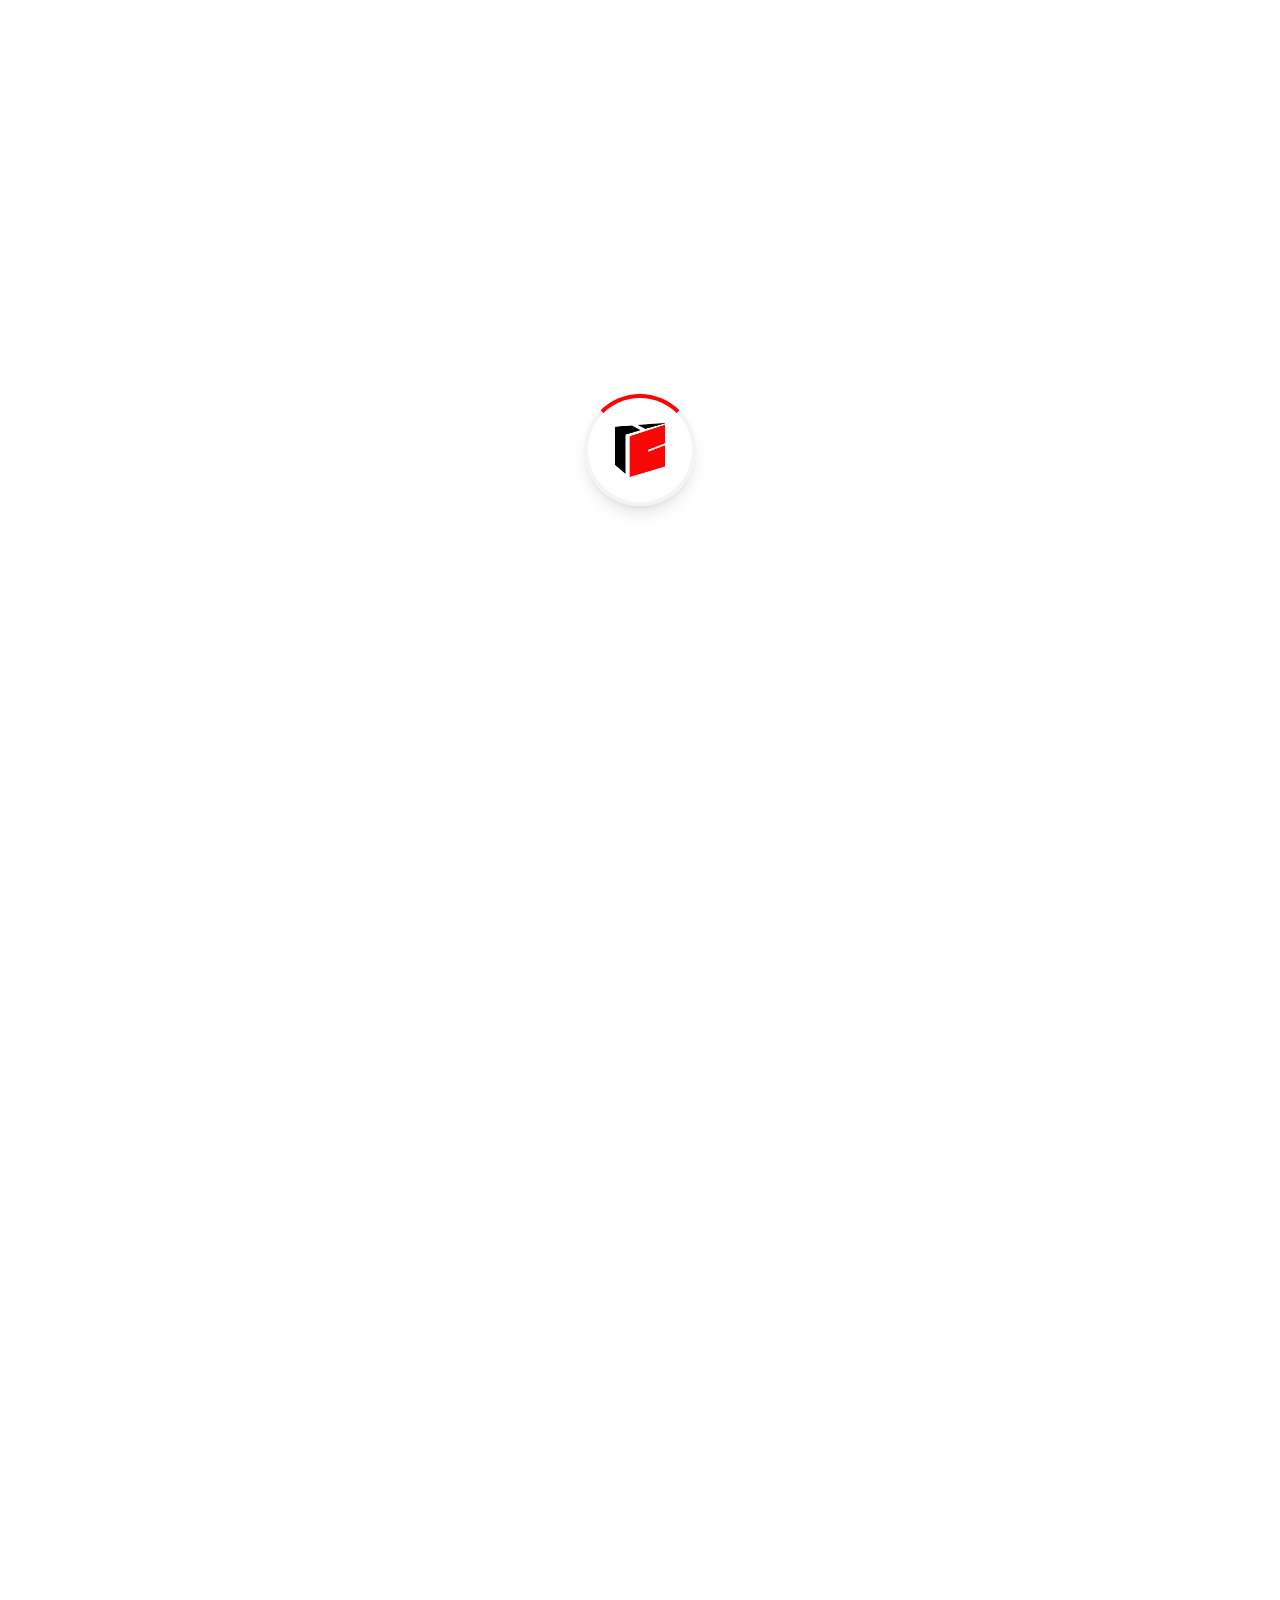
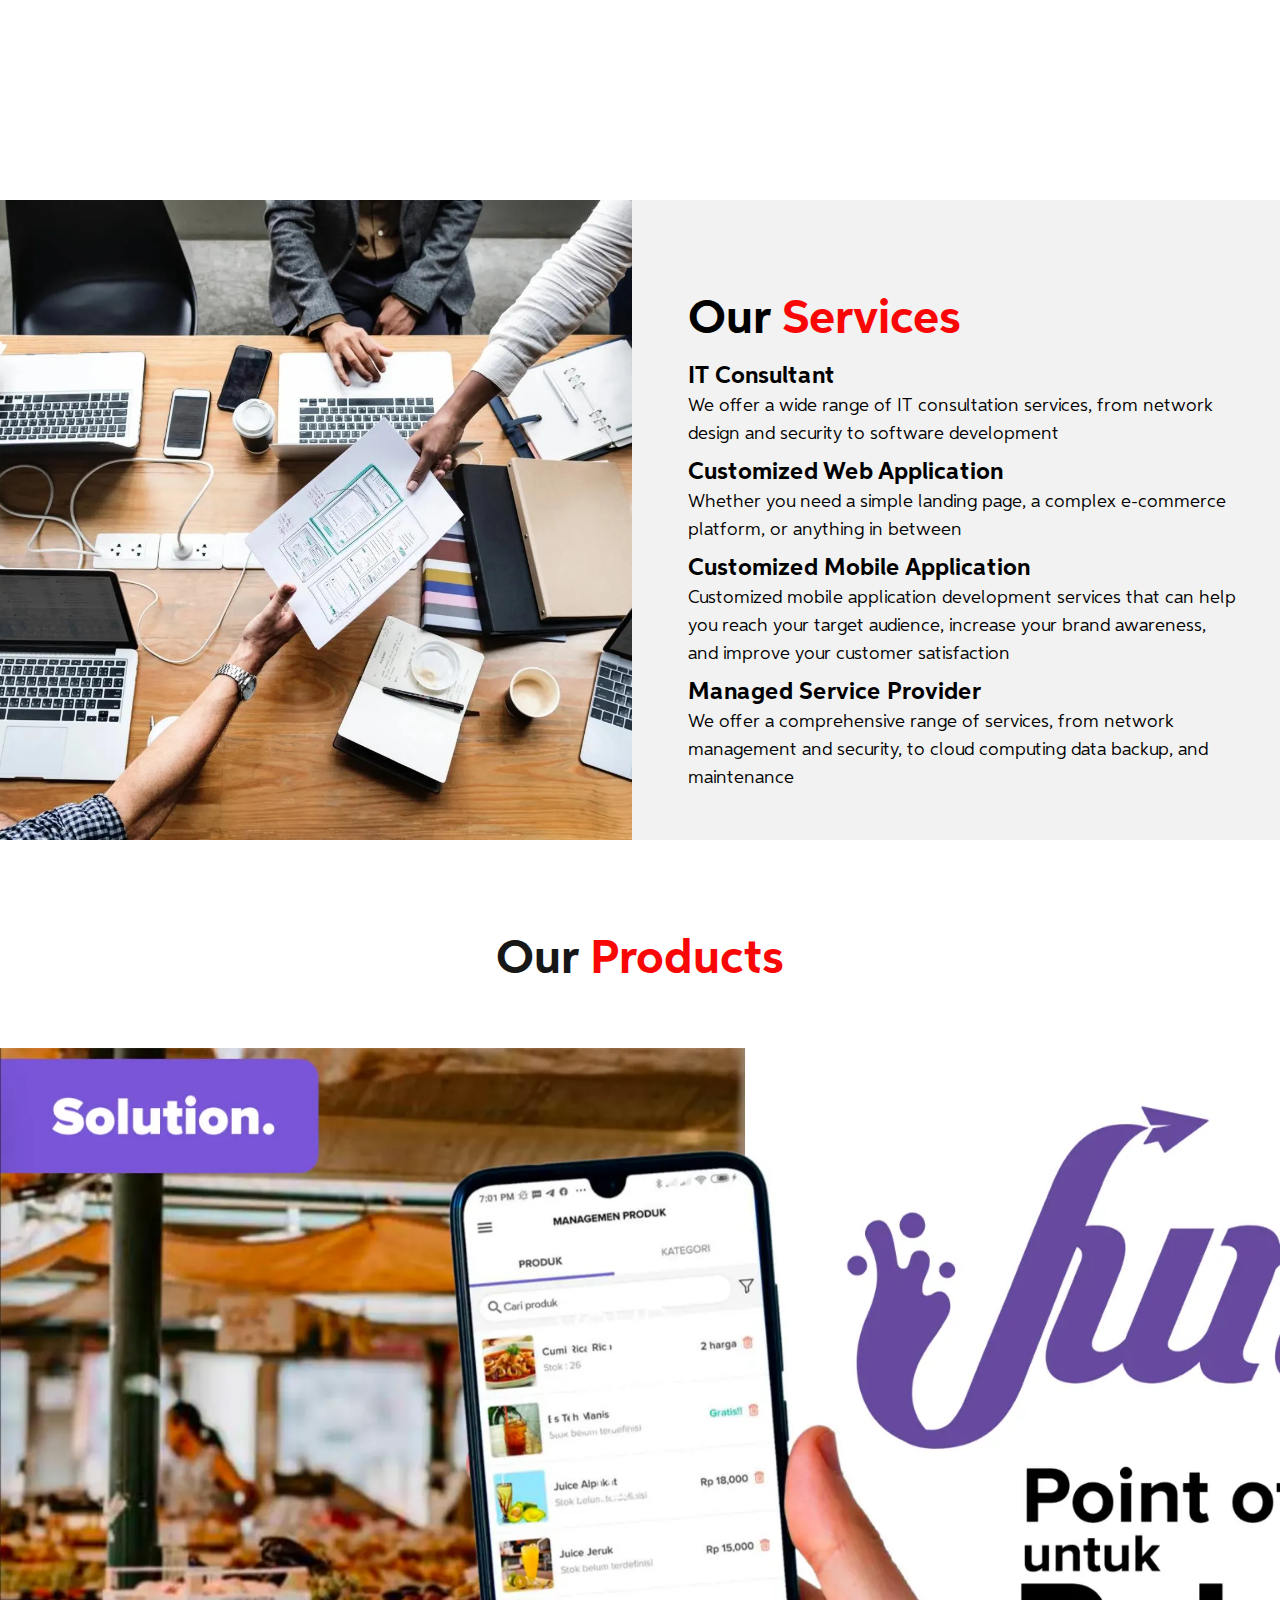
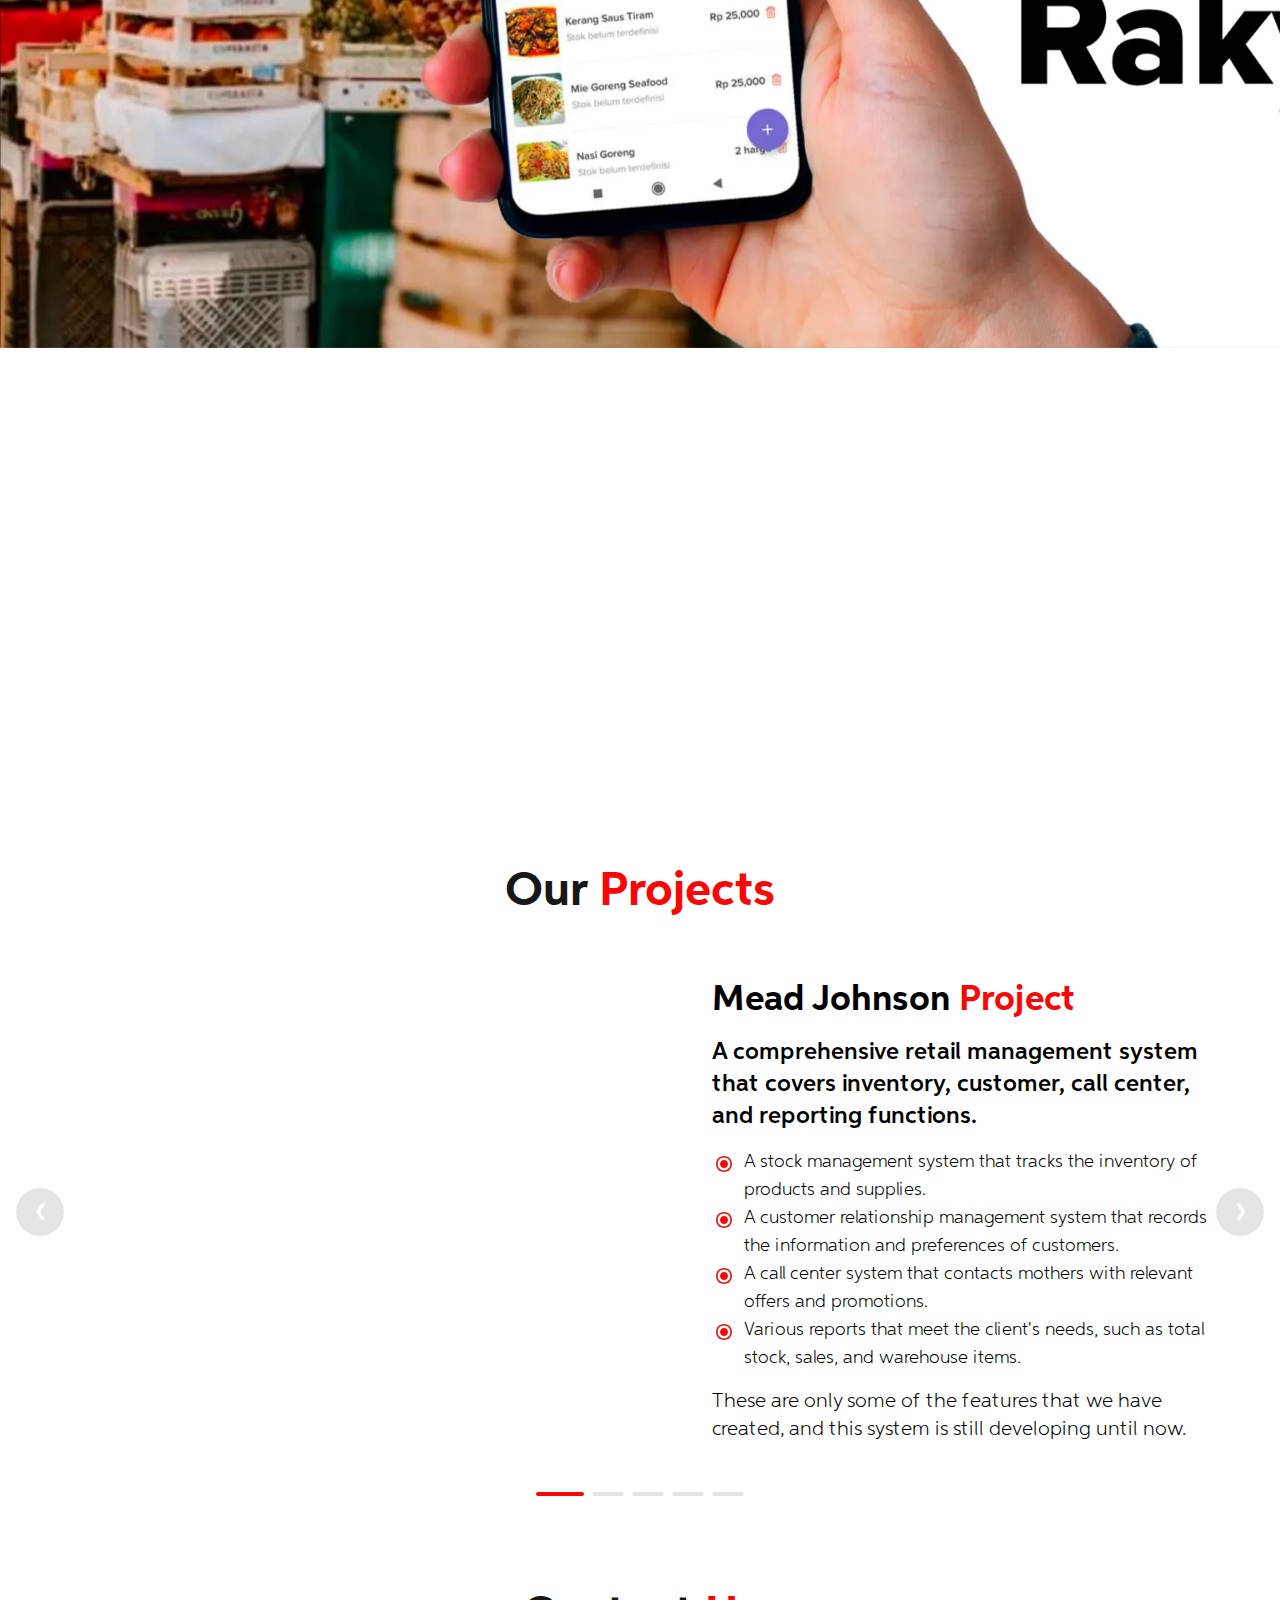
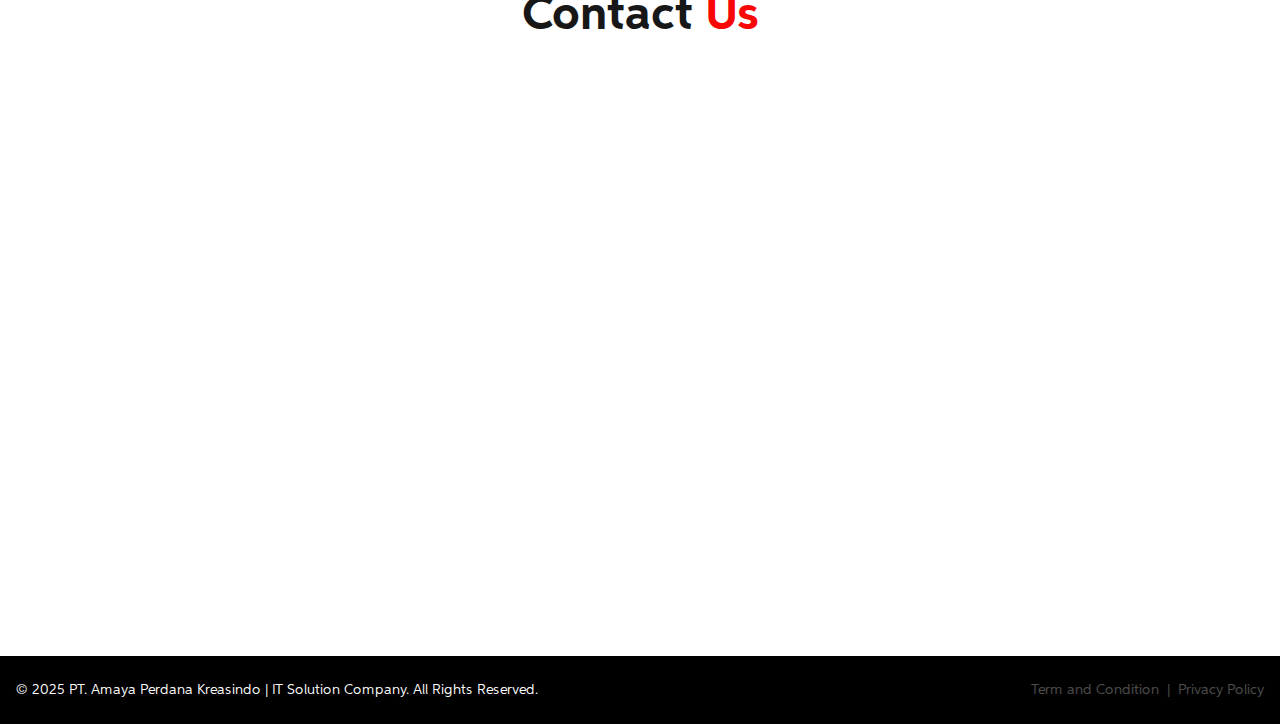
<file: index.html>
<!DOCTYPE html><!--uSgsydzzMWnYv_O1NTwN9--><html lang="en"><head><meta charSet="utf-8"/><meta name="viewport" content="width=device-width, initial-scale=1.0"/><meta name="viewport" content="width=device-width, initial-scale=1"/><link rel="stylesheet" href="./_next/static/chunks/8c13592b4b5d714d.css" data-precedence="next"/><link rel="stylesheet" href="./_next/static/chunks/21dfcf9f21679765.css" data-precedence="next"/><link rel="preload" as="script" fetchPriority="low" href="./_next/static/chunks/e6b956db2c2e7c9a.js"/><script src="./_next/static/chunks/6fc8155694fa8991.js" async=""></script><script src="./_next/static/chunks/ea7ab0dba7b47d7c.js" async=""></script><script src="./_next/static/chunks/turbopack-d4760c838d904363.js" async=""></script><script src="./_next/static/chunks/c78b86009888782f.js" async=""></script><script src="./_next/static/chunks/7dd66bdf8a7e5707.js" async=""></script><script src="./_next/static/chunks/283cc96cfeed186e.js" async=""></script><title>Amaya Perdana Kreasindo</title><link rel="icon" href="favicon.ico" sizes="any"/><meta name="description" content="PT Amaya Perdana Kreasindo: jasa IT Consultant, pengembangan aplikasi web &amp; mobile custom, dan Managed Service Provider untuk transformasi digital perusahaan."/><script src="./_next/static/chunks/a6dad97d9634a72d.js" noModule=""></script></head><body><div hidden=""><!--$--><!--/$--></div><div class="flex-col gap-4 w-full flex items-center justify-center fixed inset-0 bg-white z-50 "><div class="shadow-lg rounded-full bg-white "><div class="w-28 h-28 border-4 animate-spin border-gray-100 flex items-center justify-center border-t-[#f90706] rounded-full"></div></div><div class="absolute flex items-center justify-center"><img alt="Amaya Logo" loading="lazy" width="50" height="50" decoding="async" data-nimg="1" style="color:transparent" src="./_next/static/media/logo.8daa9bc8.webp"/></div></div><header><div class="font-custom"><nav class="fixed z-10 w-full bg-transparent h-32 text-white transition-all duration-300"><div class="container mx-auto flex items-center justify-between px-8 py-5 transition-all duration-300 transform translate-y-4"><div class="logo flex items-center"><a href="#home" class="flex items-center"><img alt="Amaya Logo" loading="lazy" width="50" height="50" decoding="async" data-nimg="1" style="color:transparent" src="./_next/static/media/logo.8daa9bc8.webp"/><span class="ml-3 text-xl text-white">AMAYA PERDANA KREASINDO</span></a></div><div class="lg:flex space-x-12 : hidden" id="navMenu"><ul class="flex space-x-4"><li><a href="#about" class="text-xl text-white hover:bg-white/10 rounded-md px-4 py-2">About</a></li><li><a href="#services" class="text-xl text-white hover:bg-white/10 rounded-md px-4 py-2">Services</a></li><li><a href="#products" class="text-xl text-white hover:bg-white/10 rounded-md px-4 py-2">Products</a></li><li><a href="#projects" class="text-xl text-white hover:bg-white/10 rounded-md px-4 py-2">Projects</a></li><li><a href="#contact" class="text-xl text-white hover:bg-white/10 rounded-md px-4 py-2">Contact</a></li></ul></div><button class="lg:hidden flex flex-col space-y-2" id="navToggle"><span class="block w-8 h-1 bg-white"></span><span class="block w-8 h-1 bg-white"></span><span class="block w-8 h-1 bg-white"></span></button></div></nav><div class="lg:hidden hidden top-24 fixed top-20 left-0 w-full z-50" id="mobileMenu"><ul class="flex flex-col space-y-4 p-8 bg-white text-black text-center"><li><a href="#about" class="text-xl font-semibold hover:text-white hover:bg-black py-2 px-10 rounded-md">About</a></li><li><a href="#services" class="text-xl font-semibold hover:text-white hover:bg-black py-2 px-10 rounded-md">Services</a></li><li><a href="#products" class="text-xl font-semibold hover:text-white hover:bg-black py-2 px-10 rounded-md">Products</a></li><li><a href="#projects" class="text-xl font-semibold hover:text-white hover:bg-black py-2 px-10 rounded-md">Projects</a></li><li><a href="#contact" class="text-xl font-semibold hover:text-white hover:bg-black py-2 px-10 rounded-md">Contact</a></li></ul></div></div></header><div><section id="home" style="background-image:url(./_next/static/media/bg.2ab42be4.webp)" class="bg-cover bg-center h-screen bg-fixed"><div class="container mx-auto text-white px-8 h-full flex items-center static"><div class="animate-fadeInUp"><div class="text-7xl py-4 font-bold">Hello !</div><div class="2xl:w-1/2 xl:w-1/2 lg:w-1/2 md:w-full sm:w-full text-2xl font-light"><span>We are a team of passionate and innovative IT experts who deliver high-quality web and mobile solutions for our clients. We strive to achieve <span class="font-black">work-life balance</span>, <span class="font-black">happiness</span> and <span class="font-black">satisfaction</span> for <span class="font-black">ourselves</span>, <span class="font-black">our clients</span> and <span class="font-black">our families</span>.</span></div><div class="pt-4"><button class="bg-gradient-hover font-bold text-xl text-white px-12 py-3 mt-4 rounded-md">Get Started</button></div></div></div></section><section class="h-screen max-sm:my-40 max-sm:scroll-mt-44" id="about"><div class="container mx-auto text-black px-8 h-full flex items-center"><div class="grid 2xl:grid-cols-2 xl:grid-cols-2 lg:grid-cols-2 md:grid-cols-1 sm:grid-cols-1 gap-4"><div class="text-6xl font-bold opacity-0 animate-fadeinleft-on-scroll"><div class="pb-4">Our <span class="text-[#f90706]">Vision</span></div><div class="text-3xl font-light"><span>We aim to be the leading IT consulting company in the region, with a reputation for excellence, creativity, and professionalism.</span></div></div><div class="text-6xl font-bold opacity-0 animate-fadeinright-on-scroll"><div class="pb-4">Our <span class="text-[#f90706]">Mission</span></div><div class="text-2xl font-light flex items-start pb-4"><img alt="ListIcon" loading="lazy" width="16" height="16" decoding="async" data-nimg="1" class="relative left-1 top-2 mr-4" style="color:transparent" src="./_next/static/media/list_icon.fbada642.svg"/><div>To provide customized and cost-effective web and mobile solutions that meet the needs and expectations of our clients.</div></div><div class="text-2xl font-light flex items-start pb-4"><img alt="ListIcon" loading="lazy" width="16" height="16" decoding="async" data-nimg="1" class="relative left-1 top-2 mr-4" style="color:transparent" src="./_next/static/media/list_icon.fbada642.svg"/><div>To foster a culture of collaboration, learning and growth among our team members, and to support their personal and professional development.</div></div><div class="text-2xl font-light flex items-start pb-4"><img alt="ListIcon" loading="lazy" width="16" height="16" decoding="async" data-nimg="1" class="relative left-1 top-2 mr-4" style="color:transparent" src="./_next/static/media/list_icon.fbada642.svg"/><div>To contribute to the social and environmental well-being of our communities through ethical and responsible business practices.</div></div></div></div></div></section><section class="h-full bg-black/5 " id="services"><div class="container  text-black h-full flex items-center"><div class="grid grid-cols-1 lg:grid-cols-2 gap-4 w-full h-full"><div style="background-image:url(./_next/static/media/services.d97f1727.webp)" class="bg-cover bg-center"></div><div class="mx-10 flex items-center animate-fadeinbottom-on-scroll"><div class="mb-10"><div class="text-5xl font-bold pt-24 pb-4"><div>Our <span class="text-[#f90706]">Services</span></div></div><div class="text-2xl font-bold">IT Consultant</div><div class="pb-2 font-normal text-lg">We offer a wide range of IT consultation services, from network design and security to software development</div><div class="text-2xl font-bold">Customized Web Application</div><div class="pb-2 font-normal text-lg">Whether you need a simple landing page, a complex e-commerce platform, or anything in between</div><div class="text-2xl font-bold">Customized Mobile Application</div><div class="pb-2 font-normal text-lg">Customized mobile application development services that can help you reach your target audience, increase your brand awareness, and improve your customer satisfaction</div><div class="text-2xl font-bold">Managed Service Provider</div><div class="pb-2 font-normal text-lg">We offer a comprehensive range of services, from network management and security, to cloud computing data backup, and maintenance</div></div></div></div></div></section><section class="h-full" id="products"><div class="text-5xl font-bold text-center pt-24 pb-16"><div>Our <span class="text-[#f90706]">Products</span></div></div><div style="background-image:url(./_next/static/media/products.0f19a571.webp)" class="mb-8 bg-cover h-screen"></div><div class="container mx-auto"><div class="px-8 text-4xl font-bold pb-4 opacity-0 animate-fadeinleft-on-scroll">Juno <span class="text-[#f90706]">Point of Sales</span></div></div><div class="container mx-auto flex items-center justify-center"><div class="2xl:grid-cols-2 xl:grid-cols-2 lg:grid-cols-2 md:grid-cols-1 sm:grid-cols-1 grid gap-4"><div class="px-8 opacity-0 animate-fadeinleft-on-scroll"><div class="text-2xl font-semibold pb-4">Juno POS is the cheapest and most complete cash register application in Indonesia</div><div class="text-2xl font-light">Juno POS is the best solution for your business that needs an efficient and affordable cash register application. With Juno POS, you can manage transactions, inventory, financial reports, and customers easily and quickly. Juno POS is also equipped with advanced features such as integration with various payment, delivery, and accounting platforms.</div></div><div class="text-xl font-semibold px-8 opacity-0 animate-fadeinleft-on-scroll"><div class="pb-4">Our key features :</div><div class="text-lg font-light flex items-start pb-4"><img alt="ListIcon" loading="lazy" width="16" height="16" decoding="async" data-nimg="1" class="-z-10 relative left-1 top-2 mr-4" style="color:transparent" src="./_next/static/media/list_icon.fbada642.svg"/><div>Multiple Store</div></div><div class="text-lg font-light flex items-start pb-4"><img alt="ListIcon" loading="lazy" width="16" height="16" decoding="async" data-nimg="1" class="-z-10 relative left-1 top-2 mr-4" style="color:transparent" src="./_next/static/media/list_icon.fbada642.svg"/><div>Tax Management</div></div><div class="text-lg font-light flex items-start pb-4"><img alt="ListIcon" loading="lazy" width="16" height="16" decoding="async" data-nimg="1" class="-z-10 relative left-1 top-2 mr-4" style="color:transparent" src="./_next/static/media/list_icon.fbada642.svg"/><div>Employee Management</div></div><div class="text-lg font-light flex items-start pb-4"><img alt="ListIcon" loading="lazy" width="16" height="16" decoding="async" data-nimg="1" class="-z-10 relative left-1 top-2 mr-4" style="color:transparent" src="./_next/static/media/list_icon.fbada642.svg"/><div>Customer Management</div></div><div class="text-lg font-light flex items-start pb-4"><img alt="ListIcon" loading="lazy" width="16" height="16" decoding="async" data-nimg="1" class="-z-10 relative left-1 top-2 mr-4" style="color:transparent" src="./_next/static/media/list_icon.fbada642.svg"/><div>Inventory Management, Product Management, and Discount Management</div></div><div class="text-lg font-light flex items-start pb-4"><img alt="ListIcon" loading="lazy" width="16" height="16" decoding="async" data-nimg="1" class="-z-10 relative left-1 top-2 mr-4" style="color:transparent" src="./_next/static/media/list_icon.fbada642.svg"/><div>Multiple Screen</div></div></div></div></div></section><section class="h-full" id="projects"><div class="text-5xl font-bold text-center pt-24 pb-16"><div>Our <span class="text-[#f90706]">Projects</span></div></div><div class="container text-black h-full flex items-center"><button class="absolute left-4 p-4 bg-black/10 hover:bg-black text-white rounded-full w-12 h-12 flex items-center justify-center">❮</button><div class="grid grid-cols-1 lg:grid-cols-2 gap-4 w-full justify-center items-center"><img alt="Mead Johnson" loading="lazy" width="1920" height="1080" decoding="async" data-nimg="1" class="w-full h-auto rounded-xl" style="color:transparent" src="./_next/static/media/projects-1.54ef4648.webp"/><div class="px-16"><div class="text-4xl font-bold">Mead Johnson<!-- --> <span class="text-[#f90706]">Project</span></div><div class="text-2xl font-semibold py-4">A comprehensive retail management system that covers inventory, customer, call center, and reporting functions.</div><div class="pb-4 text-lg font-light"><div class="flex items-start"><img alt="ListIcon" loading="lazy" width="16" height="16" decoding="async" data-nimg="1" class="-z-10 relative left-1 top-2 mr-4" style="color:transparent" src="./_next/static/media/list_icon.fbada642.svg"/><div>A stock management system that tracks the inventory of products and supplies.</div></div><div class="flex items-start"><img alt="ListIcon" loading="lazy" width="16" height="16" decoding="async" data-nimg="1" class="-z-10 relative left-1 top-2 mr-4" style="color:transparent" src="./_next/static/media/list_icon.fbada642.svg"/><div>A customer relationship management system that records the information and preferences of customers.</div></div><div class="flex items-start"><img alt="ListIcon" loading="lazy" width="16" height="16" decoding="async" data-nimg="1" class="-z-10 relative left-1 top-2 mr-4" style="color:transparent" src="./_next/static/media/list_icon.fbada642.svg"/><div>A call center system that contacts mothers with relevant offers and promotions.</div></div><div class="flex items-start"><img alt="ListIcon" loading="lazy" width="16" height="16" decoding="async" data-nimg="1" class="-z-10 relative left-1 top-2 mr-4" style="color:transparent" src="./_next/static/media/list_icon.fbada642.svg"/><div>Various reports that meet the client&#x27;s needs, such as total stock, sales, and warehouse items.</div></div></div><div class="text-xl font-light">These are only some of the features that we have created, and this system is still developing until now.</div></div></div><button class="absolute right-4 p-4 bg-black/10 hover:bg-black text-white rounded-full w-12 h-12 flex items-center justify-center">❯</button></div><div class="flex justify-center mt-4 pt-8"><div class="h-1 w-8 mx-1 rounded-full transition-all duration-3000 bg-[#f90706] w-12"></div><div class="h-1 w-8 mx-1 rounded-full transition-all duration-3000 bg-black/10"></div><div class="h-1 w-8 mx-1 rounded-full transition-all duration-3000 bg-black/10"></div><div class="h-1 w-8 mx-1 rounded-full transition-all duration-3000 bg-black/10"></div><div class="h-1 w-8 mx-1 rounded-full transition-all duration-3000 bg-black/10"></div></div></section><section class="h-full pb-24" id="contact"><div class="text-5xl font-bold text-center pt-24 pb-16"><div>Contact <span class="text-[#f90706]">Us</span></div></div><div class="container mx-auto text-black px-8 flex items-center opacity-0 animate-fadeinbottom-on-scroll"><div class="2xl:grid-cols-2 xl:grid-cols-2 lg:grid-cols-2 md:grid-cols-1 sm:grid-cols-1 grid gap-4"><div><div class="pb-4 text-xl ">Contact For Any Queries</div><div class="text-lg font-light"><form action="#" method="POST"><div class="space-between flex flex-col gap-6"><input id="Name" type="Name" class="w-full px-4 py-2 rounded-lg border-2 border-gray-300 focus:border-[#f90706] outline-none transition-all" placeholder="Name"/><input id="Email" type="Email" class="w-full px-4 py-2 rounded-lg border-2 border-gray-300 focus:border-[#f90706] outline-none transition-all" placeholder="Email"/><input id="Subject" type="Subject" class="w-full px-4 py-2 rounded-lg border-2 border-gray-300 focus:border-[#f90706] outline-none transition-all" placeholder="Subject"/><textarea id="Message" class="w-full min-h-[120px] px-4 py-2 rounded-lg border-2 border-gray-300 focus:border-[#f90706] outline-none transition-all resize-none" placeholder="Message"></textarea><button id="Submit" class="w-1/2 px-4 py-3 bg-black rounded-lg text-xl font-medium text-white max-lg:mx-auto hover:bg-[#f90706]" type="submit">Send Message</button></div></form></div></div><div class="max-lg:pt-8 max-lg:mx-0 mx-8"><div class="font-semibold text-3xl pb-4">Get In Touch</div><div class="font-light text-xl pb-8">We take great pride in everything that we do, control over products allows us to ensure customers receive the best quality service and highest standards, you need a dedicated team of specialists.</div><div class="font-semibold">PT. AMAYA PERDANA KREASINDO</div><div class="font-light">Jl . DR . SAHARJO NO.216, RT. 009/ RW. 005 <br/>KEL. MENTENG DALAM KEC. TEBET , Kota JAKARTA SELATAN 12870</div></div></div></div></section><div class="fixed bottom-5 right-5 p-2.5 text-white rounded-full shadow-lg transition-opacity duration-300  bg-[#f90706] hover:bg-[#7c0303] opacity-0 pointer-events-none" style="cursor:pointer"><img alt="Back to Top" loading="lazy" width="36" height="36" decoding="async" data-nimg="1" style="color:transparent" src="./_next/static/media/up.50bd07c9.svg"/></div></div><!--$--><!--/$--><footer><footer class="bg-black py-6 text-center text-white"><div class="container mx-auto px-4"><div class="flex flex-col md:flex-row justify-between items-center text-sm"><div class="text-center md:text-left mb-2 md:mb-0">© 2025 PT. Amaya Perdana Kreasindo | IT Solution Company. All Rights Reserved.</div><div class="text-center md:text-right"><a href="#" class="text-white/30 hover:text-white">Term and Condition</a><span class="mx-2 text-white/30">|</span><a href="#" class="text-white/30 hover:text-white">Privacy Policy</a></div></div></div></footer></footer><script src="./_next/static/chunks/e6b956db2c2e7c9a.js" id="_R_" async=""></script><script>(self.__next_f=self.__next_f||[]).push([0])</script><script>self.__next_f.push([1,"1:\"$Sreact.fragment\"\n2:I[73714,[\"./_next/static/chunks/c78b86009888782f.js\",\"./_next/static/chunks/7dd66bdf8a7e5707.js\"],\"default\"]\n3:I[30571,[\"./_next/static/chunks/c78b86009888782f.js\",\"./_next/static/chunks/7dd66bdf8a7e5707.js\"],\"default\"]\n4:I[39756,[\"./_next/static/chunks/c78b86009888782f.js\",\"./_next/static/chunks/7dd66bdf8a7e5707.js\"],\"default\"]\n5:I[37457,[\"./_next/static/chunks/c78b86009888782f.js\",\"./_next/static/chunks/7dd66bdf8a7e5707.js\"],\"default\"]\n6:I[8173,[\"./_next/static/chunks/c78b86009888782f.js\",\"./_next/static/chunks/7dd66bdf8a7e5707.js\",\"./_next/static/chunks/283cc96cfeed186e.js\"],\"default\"]\n7:I[83734,[\"./_next/static/chunks/c78b86009888782f.js\",\"./_next/static/chunks/7dd66bdf8a7e5707.js\",\"./_next/static/chunks/283cc96cfeed186e.js\"],\"default\"]\n8:I[51786,[\"./_next/static/chunks/c78b86009888782f.js\",\"./_next/static/chunks/7dd66bdf8a7e5707.js\",\"./_next/static/chunks/283cc96cfeed186e.js\"],\"default\"]\n9:I[85140,[\"./_next/static/chunks/c78b86009888782f.js\",\"./_next/static/chunks/7dd66bdf8a7e5707.js\",\"./_next/static/chunks/283cc96cfeed186e.js\"],\"default\"]\na:I[18832,[\"./_next/static/chunks/c78b86009888782f.js\",\"./_next/static/chunks/7dd66bdf8a7e5707.js\",\"./_next/static/chunks/283cc96cfeed186e.js\"],\"default\"]\nb:I[14377,[\"./_next/static/chunks/c78b86009888782f.js\",\"./_next/static/chunks/7dd66bdf8a7e5707.js\",\"./_next/static/chunks/283cc96cfeed186e.js\"],\"default\"]\nc:I[76888,[\"./_next/static/chunks/c78b86009888782f.js\",\"./_next/static/chunks/7dd66bdf8a7e5707.js\",\"./_next/static/chunks/283cc96cfeed186e.js\"],\"default\"]\nd:I[97367,[\"./_next/static/chunks/c78b86009888782f.js\",\"./_next/static/chunks/7dd66bdf8a7e5707.js\"],\"OutletBoundary\"]\nf:I[11533,[\"./_next/static/chunks/c78b86009888782f.js\",\"./_next/static/chunks/7dd66bdf8a7e5707.js\"],\"AsyncMetadataOutlet\"]\n11:I[97367,[\"./_next/static/chunks/c78b86009888782f.js\",\"./_next/static/chunks/7dd66bdf8a7e5707.js\"],\"ViewportBoundary\"]\n13:I[97367,[\"./_next/static/chunks/c78b86009888782f.js\",\"./_next/static/chunks/7dd66bdf8a7e5707.js\"],\"MetadataBoundary\"]\n14:\"$Sreact.susp"])</script><script>self.__next_f.push([1,"ense\"\n16:I[68027,[\"./_next/static/chunks/c78b86009888782f.js\",\"./_next/static/chunks/7dd66bdf8a7e5707.js\"],\"default\"]\n:HL[\"./_next/static/chunks/8c13592b4b5d714d.css\",\"style\"]\n:HL[\"./_next/static/chunks/21dfcf9f21679765.css\",\"style\"]\n"])</script><script>self.__next_f.push([1,"0:{\"P\":null,\"b\":\"uSgsydzzMWnYv-O1NTwN9\",\"p\":\".\",\"c\":[\"\",\"\"],\"i\":false,\"f\":[[[\"\",{\"children\":[\"__PAGE__\",{}]},\"$undefined\",\"$undefined\",true],[\"\",[\"$\",\"$1\",\"c\",{\"children\":[[[\"$\",\"link\",\"0\",{\"rel\":\"stylesheet\",\"href\":\"./_next/static/chunks/8c13592b4b5d714d.css\",\"precedence\":\"next\",\"crossOrigin\":\"$undefined\",\"nonce\":\"$undefined\"}],[\"$\",\"script\",\"script-0\",{\"src\":\"./_next/static/chunks/c78b86009888782f.js\",\"async\":true,\"nonce\":\"$undefined\"}],[\"$\",\"script\",\"script-1\",{\"src\":\"./_next/static/chunks/7dd66bdf8a7e5707.js\",\"async\":true,\"nonce\":\"$undefined\"}]],[\"$\",\"html\",null,{\"lang\":\"en\",\"children\":[[\"$\",\"head\",null,{\"children\":[[\"$\",\"title\",null,{\"children\":\"Amaya Perdana Kreasindo\"}],[\"$\",\"link\",null,{\"rel\":\"icon\",\"href\":\"favicon.ico\",\"sizes\":\"any\"}],[\"$\",\"meta\",null,{\"name\":\"viewport\",\"content\":\"width=device-width, initial-scale=1.0\"}],[\"$\",\"meta\",null,{\"name\":\"description\",\"content\":\"PT Amaya Perdana Kreasindo: jasa IT Consultant, pengembangan aplikasi web \u0026 mobile custom, dan Managed Service Provider untuk transformasi digital perusahaan.\"}]]}],[\"$\",\"body\",null,{\"children\":[[\"$\",\"$L2\",null,{}],[\"$\",\"header\",null,{\"children\":[\"$\",\"$L3\",null,{}]}],[\"$\",\"$L4\",null,{\"parallelRouterKey\":\"children\",\"error\":\"$undefined\",\"errorStyles\":\"$undefined\",\"errorScripts\":\"$undefined\",\"template\":[\"$\",\"$L5\",null,{}],\"templateStyles\":\"$undefined\",\"templateScripts\":\"$undefined\",\"notFound\":[[[\"$\",\"title\",null,{\"children\":\"404: This page could not be found.\"}],[\"$\",\"div\",null,{\"style\":{\"fontFamily\":\"system-ui,\\\"Segoe UI\\\",Roboto,Helvetica,Arial,sans-serif,\\\"Apple Color Emoji\\\",\\\"Segoe UI Emoji\\\"\",\"height\":\"100vh\",\"textAlign\":\"center\",\"display\":\"flex\",\"flexDirection\":\"column\",\"alignItems\":\"center\",\"justifyContent\":\"center\"},\"children\":[\"$\",\"div\",null,{\"children\":[[\"$\",\"style\",null,{\"dangerouslySetInnerHTML\":{\"__html\":\"body{color:#000;background:#fff;margin:0}.next-error-h1{border-right:1px solid rgba(0,0,0,.3)}@media (prefers-color-scheme:dark){body{color:#fff;background:#000}.next-error-h1{border-right:1px solid rgba(255,255,255,.3)}}\"}}],[\"$\",\"h1\",null,{\"className\":\"next-error-h1\",\"style\":{\"display\":\"inline-block\",\"margin\":\"0 20px 0 0\",\"padding\":\"0 23px 0 0\",\"fontSize\":24,\"fontWeight\":500,\"verticalAlign\":\"top\",\"lineHeight\":\"49px\"},\"children\":404}],[\"$\",\"div\",null,{\"style\":{\"display\":\"inline-block\"},\"children\":[\"$\",\"h2\",null,{\"style\":{\"fontSize\":14,\"fontWeight\":400,\"lineHeight\":\"49px\",\"margin\":0},\"children\":\"This page could not be found.\"}]}]]}]}]],[]],\"forbidden\":\"$undefined\",\"unauthorized\":\"$undefined\"}],[\"$\",\"footer\",null,{\"children\":[\"$\",\"footer\",null,{\"className\":\"bg-black py-6 text-center text-white\",\"children\":[\"$\",\"div\",null,{\"className\":\"container mx-auto px-4\",\"children\":[\"$\",\"div\",null,{\"className\":\"flex flex-col md:flex-row justify-between items-center text-sm\",\"children\":[[\"$\",\"div\",null,{\"className\":\"text-center md:text-left mb-2 md:mb-0\",\"children\":\"© 2025 PT. Amaya Perdana Kreasindo | IT Solution Company. All Rights Reserved.\"}],[\"$\",\"div\",null,{\"className\":\"text-center md:text-right\",\"children\":[[\"$\",\"a\",null,{\"href\":\"#\",\"className\":\"text-white/30 hover:text-white\",\"children\":\"Term and Condition\"}],[\"$\",\"span\",null,{\"className\":\"mx-2 text-white/30\",\"children\":\"|\"}],[\"$\",\"a\",null,{\"href\":\"#\",\"className\":\"text-white/30 hover:text-white\",\"children\":\"Privacy Policy\"}]]}]]}]}]}]}]]}]]}]]}],{\"children\":[\"__PAGE__\",[\"$\",\"$1\",\"c\",{\"children\":[[\"$\",\"div\",null,{\"children\":[[\"$\",\"$L6\",null,{}],[\"$\",\"$L7\",null,{}],[\"$\",\"$L8\",null,{}],[\"$\",\"$L9\",null,{}],[\"$\",\"$La\",null,{}],[\"$\",\"$Lb\",null,{}],[\"$\",\"$Lc\",null,{}]]}],[[\"$\",\"link\",\"0\",{\"rel\":\"stylesheet\",\"href\":\"./_next/static/chunks/21dfcf9f21679765.css\",\"precedence\":\"next\",\"crossOrigin\":\"$undefined\",\"nonce\":\"$undefined\"}],[\"$\",\"script\",\"script-0\",{\"src\":\"./_next/static/chunks/283cc96cfeed186e.js\",\"async\":true,\"nonce\":\"$undefined\"}]],[\"$\",\"$Ld\",null,{\"children\":[\"$Le\",[\"$\",\"$Lf\",null,{\"promise\":\"$@10\"}]]}]]}],{},null,false]},null,false],[\"$\",\"$1\",\"h\",{\"children\":[null,[[\"$\",\"$L11\",null,{\"children\":\"$L12\"}],null],[\"$\",\"$L13\",null,{\"children\":[\"$\",\"div\",null,{\"hidden\":true,\"children\":[\"$\",\"$14\",null,{\"fallback\":null,\"children\":\"$L15\"}]}]}]]}],false]],\"m\":\"$undefined\",\"G\":[\"$16\",[[\"$\",\"link\",\"0\",{\"rel\":\"stylesheet\",\"href\":\"./_next/static/chunks/8c13592b4b5d714d.css\",\"precedence\":\"next\",\"crossOrigin\":\"$undefined\",\"nonce\":\"$undefined\"}]]],\"s\":false,\"S\":true}\n"])</script><script>self.__next_f.push([1,"12:[[\"$\",\"meta\",\"0\",{\"charSet\":\"utf-8\"}],[\"$\",\"meta\",\"1\",{\"name\":\"viewport\",\"content\":\"width=device-width, initial-scale=1\"}]]\ne:null\n"])</script><script>self.__next_f.push([1,"10:{\"metadata\":[],\"error\":null,\"digest\":\"$undefined\"}\n"])</script><script>self.__next_f.push([1,"15:\"$10:metadata\"\n"])</script></body></html>
</file>
<file: _next/static/chunks/8c13592b4b5d714d.css>
.navbar{background-color:#333;width:100vw;padding:10px}.navList{justify-content:space-around;padding:0;list-style-type:none;display:flex}.navItem{margin:0}.navLink{color:#fff;padding:8px 16px;font-size:16px;text-decoration:none;transition:background-color .3s}.navLink:hover{background-color:#555;border-radius:4px}.bg-gradient-hover{background-image:linear-gradient(90deg,#f90706 50%,#7c0303 50%,#7c0303 100%);background-size:200% 100%;transition:background-position .3s}.bg-gradient-hover:hover{background-position:-100% 0}
</file>
<file: _next/static/chunks/21dfcf9f21679765.css>
@layer properties{@supports (((-webkit-hyphens:none)) and (not (margin-trim:inline))) or ((-moz-orient:inline) and (not (color:rgb(from red r g b)))){*,:before,:after{--tw-translate-x:0;--tw-translate-y:0;--tw-translate-z:0;--tw-rotate-x:initial;--tw-rotate-y:initial;--tw-rotate-z:initial;--tw-skew-x:initial;--tw-skew-y:initial;--tw-space-y-reverse:0;--tw-space-x-reverse:0;--tw-border-style:solid;--tw-font-weight:initial;--tw-shadow:0 0 transparent;--tw-shadow-color:initial;--tw-shadow-alpha:100%;--tw-inset-shadow:0 0 transparent;--tw-inset-shadow-color:initial;--tw-inset-shadow-alpha:100%;--tw-ring-color:initial;--tw-ring-shadow:0 0 transparent;--tw-inset-ring-color:initial;--tw-inset-ring-shadow:0 0 transparent;--tw-ring-inset:initial;--tw-ring-offset-width:0px;--tw-ring-offset-color:#fff;--tw-ring-offset-shadow:0 0 transparent;--tw-duration:initial}::backdrop{--tw-translate-x:0;--tw-translate-y:0;--tw-translate-z:0;--tw-rotate-x:initial;--tw-rotate-y:initial;--tw-rotate-z:initial;--tw-skew-x:initial;--tw-skew-y:initial;--tw-space-y-reverse:0;--tw-space-x-reverse:0;--tw-border-style:solid;--tw-font-weight:initial;--tw-shadow:0 0 transparent;--tw-shadow-color:initial;--tw-shadow-alpha:100%;--tw-inset-shadow:0 0 transparent;--tw-inset-shadow-color:initial;--tw-inset-shadow-alpha:100%;--tw-ring-color:initial;--tw-ring-shadow:0 0 transparent;--tw-inset-ring-color:initial;--tw-inset-ring-shadow:0 0 transparent;--tw-ring-inset:initial;--tw-ring-offset-width:0px;--tw-ring-offset-color:#fff;--tw-ring-offset-shadow:0 0 transparent;--tw-duration:initial}}}@font-face{font-family:Neutro;src:url(/assets/fonts/Neutro/Neutro-Thin.woff)format("woff");font-weight:100;font-style:normal}@font-face{font-family:Neutro;src:url(/assets/fonts/Neutro/Neutro-Black.woff)format("woff");font-weight:900;font-style:normal}@font-face{font-family:Neutro;src:url(/assets/fonts/Neutro/Neutro-Bold.woff)format("woff");font-weight:700;font-style:normal}@font-face{font-family:Neutro;src:url(/assets/fonts/Neutro/Neutro-DemiBold.woff)format("woff");font-weight:600;font-style:normal}@font-face{font-family:Neutro;src:url(/assets/fonts/Neutro/Neutro-Heavy.woff)format("woff");font-weight:800;font-style:normal}@font-face{font-family:Neutro;src:url(/assets/fonts/Neutro/Neutro-Light.woff)format("woff");font-weight:300;font-style:normal}@font-face{font-family:Neutro;src:url(/assets/fonts/Neutro/Neutro-Medium.woff)format("woff");font-weight:500;font-style:normal}@font-face{font-family:Neutro;src:url(/assets/fonts/Neutro/Neutro-Regular.woff)format("woff");font-weight:400;font-style:normal}@layer theme{:root,:host{--color-gray-100:#f3f4f6;--color-gray-300:#d1d5dc;--color-gray-600:#4a5565;--color-gray-950:#030712;--color-black:#000;--color-white:#fff;--spacing:.25rem;--text-sm:.875rem;--text-sm--line-height:calc(1.25/.875);--text-lg:1.125rem;--text-lg--line-height:calc(1.75/1.125);--text-xl:1.25rem;--text-xl--line-height:calc(1.75/1.25);--text-2xl:1.5rem;--text-2xl--line-height:calc(2/1.5);--text-3xl:1.875rem;--text-3xl--line-height:calc(2.25/1.875);--text-4xl:2.25rem;--text-4xl--line-height:calc(2.5/2.25);--text-5xl:3rem;--text-5xl--line-height:1;--text-6xl:3.75rem;--text-6xl--line-height:1;--text-7xl:4.5rem;--text-7xl--line-height:1;--font-weight-light:300;--font-weight-normal:400;--font-weight-medium:500;--font-weight-semibold:600;--font-weight-bold:700;--font-weight-black:900;--radius-md:.375rem;--radius-lg:.5rem;--radius-xl:.75rem;--animate-spin:spin 1s linear infinite;--default-transition-duration:.15s;--default-transition-timing-function:cubic-bezier(.4,0,.2,1);--default-font-family:var(--font-geist-sans);--default-mono-font-family:var(--font-geist-mono)}@supports (color:color(display-p3 0 0 0)){:root,:host{--color-gray-100:color(display-p3 .953567 .956796 .964321);--color-gray-300:color(display-p3 .822033 .835264 .858521);--color-gray-600:color(display-p3 .297358 .332176 .39043);--color-gray-950:color(display-p3 .0144294 .0270755 .068534)}}@supports (color:lab(0% 0 0)){:root,:host{--color-gray-100:lab(96.1596% -.082314 -1.13575);--color-gray-300:lab(85.1236% -.612259 -3.7138);--color-gray-600:lab(35.6337% -1.58697 -10.8425);--color-gray-950:lab(1.90334% .278696 -5.48866)}}}@layer base{*,:after,:before{box-sizing:border-box;border:0 solid;margin:0;padding:0}::backdrop{box-sizing:border-box;border:0 solid;margin:0;padding:0}::-webkit-file-upload-button{box-sizing:border-box;border:0 solid;margin:0;padding:0}::file-selector-button{box-sizing:border-box;border:0 solid;margin:0;padding:0}html,:host{-webkit-text-size-adjust:100%;-moz-tab-size:4;tab-size:4;line-height:1.5;font-family:var(--default-font-family,ui-sans-serif,system-ui,sans-serif,"Apple Color Emoji","Segoe UI Emoji","Segoe UI Symbol","Noto Color Emoji");font-feature-settings:var(--default-font-feature-settings,normal);font-variation-settings:var(--default-font-variation-settings,normal);-webkit-tap-highlight-color:transparent}hr{height:0;color:inherit;border-top-width:1px}abbr:where([title]){-webkit-text-decoration:underline dotted;text-decoration:underline dotted}h1,h2,h3,h4,h5,h6{font-size:inherit;font-weight:inherit}a{color:inherit;-webkit-text-decoration:inherit;-webkit-text-decoration:inherit;-webkit-text-decoration:inherit;-webkit-text-decoration:inherit;text-decoration:inherit}b,strong{font-weight:bolder}code,kbd,samp,pre{font-family:var(--default-mono-font-family,ui-monospace,SFMono-Regular,Menlo,Monaco,Consolas,"Liberation Mono","Courier New",monospace);font-feature-settings:var(--default-mono-font-feature-settings,normal);font-variation-settings:var(--default-mono-font-variation-settings,normal);font-size:1em}small{font-size:80%}sub,sup{vertical-align:baseline;font-size:75%;line-height:0;position:relative}sub{bottom:-.25em}sup{top:-.5em}table{text-indent:0;border-color:inherit;border-collapse:collapse}:-moz-focusring{outline:auto}progress{vertical-align:baseline}summary{display:list-item}ol,ul,menu{list-style:none}img,svg,video,canvas,audio,iframe,embed,object{vertical-align:middle;display:block}img,video{max-width:100%;height:auto}button,input,select,optgroup,textarea{font:inherit;font-feature-settings:inherit;font-variation-settings:inherit;letter-spacing:inherit;color:inherit;opacity:1;background-color:transparent;border-radius:0}::-webkit-file-upload-button{font:inherit;font-feature-settings:inherit;font-variation-settings:inherit;letter-spacing:inherit;color:inherit;opacity:1;background-color:transparent;border-radius:0}::file-selector-button{font:inherit;font-feature-settings:inherit;font-variation-settings:inherit;letter-spacing:inherit;color:inherit;opacity:1;background-color:transparent;border-radius:0}:where(select:-webkit-any([multiple],[size])) optgroup{font-weight:bolder}:where(select:-moz-any([multiple],[size])) optgroup{font-weight:bolder}:where(select:is([multiple],[size])) optgroup{font-weight:bolder}:where(select:-webkit-any([multiple],[size])) optgroup option:not(:-webkit-any(:lang(ae),:lang(ar),:lang(arc),:lang(bcc),:lang(bqi),:lang(ckb),:lang(dv),:lang(fa),:lang(glk),:lang(he),:lang(ku),:lang(mzn),:lang(nqo),:lang(pnb),:lang(ps),:lang(sd),:lang(ug),:lang(ur),:lang(yi))){padding-left:20px}:where(select:-moz-any([multiple],[size])) optgroup option:not(:-moz-any(:lang(ae),:lang(ar),:lang(arc),:lang(bcc),:lang(bqi),:lang(ckb),:lang(dv),:lang(fa),:lang(glk),:lang(he),:lang(ku),:lang(mzn),:lang(nqo),:lang(pnb),:lang(ps),:lang(sd),:lang(ug),:lang(ur),:lang(yi))){padding-left:20px}:where(select:is([multiple],[size])) optgroup option:not(:is(:lang(ae),:lang(ar),:lang(arc),:lang(bcc),:lang(bqi),:lang(ckb),:lang(dv),:lang(fa),:lang(glk),:lang(he),:lang(ku),:lang(mzn),:lang(nqo),:lang(pnb),:lang(ps),:lang(sd),:lang(ug),:lang(ur),:lang(yi))){padding-left:20px}:where(select:-webkit-any([multiple],[size])) optgroup option:-webkit-any(:lang(ae),:lang(ar),:lang(arc),:lang(bcc),:lang(bqi),:lang(ckb),:lang(dv),:lang(fa),:lang(glk),:lang(he),:lang(ku),:lang(mzn),:lang(nqo),:lang(pnb),:lang(ps),:lang(sd),:lang(ug),:lang(ur),:lang(yi)){padding-right:20px}:where(select:-moz-any([multiple],[size])) optgroup option:-moz-any(:lang(ae),:lang(ar),:lang(arc),:lang(bcc),:lang(bqi),:lang(ckb),:lang(dv),:lang(fa),:lang(glk),:lang(he),:lang(ku),:lang(mzn),:lang(nqo),:lang(pnb),:lang(ps),:lang(sd),:lang(ug),:lang(ur),:lang(yi)){padding-right:20px}:where(select:is([multiple],[size])) optgroup option:is(:lang(ae),:lang(ar),:lang(arc),:lang(bcc),:lang(bqi),:lang(ckb),:lang(dv),:lang(fa),:lang(glk),:lang(he),:lang(ku),:lang(mzn),:lang(nqo),:lang(pnb),:lang(ps),:lang(sd),:lang(ug),:lang(ur),:lang(yi)){padding-right:20px}:not(:-webkit-any(:lang(ae),:lang(ar),:lang(arc),:lang(bcc),:lang(bqi),:lang(ckb),:lang(dv),:lang(fa),:lang(glk),:lang(he),:lang(ku),:lang(mzn),:lang(nqo),:lang(pnb),:lang(ps),:lang(sd),:lang(ug),:lang(ur),:lang(yi)))::-webkit-file-upload-button{margin-right:4px}:not(:-moz-any(:lang(ae),:lang(ar),:lang(arc),:lang(bcc),:lang(bqi),:lang(ckb),:lang(dv),:lang(fa),:lang(glk),:lang(he),:lang(ku),:lang(mzn),:lang(nqo),:lang(pnb),:lang(ps),:lang(sd),:lang(ug),:lang(ur),:lang(yi)))::file-selector-button{margin-right:4px}:not(:is(:lang(ae),:lang(ar),:lang(arc),:lang(bcc),:lang(bqi),:lang(ckb),:lang(dv),:lang(fa),:lang(glk),:lang(he),:lang(ku),:lang(mzn),:lang(nqo),:lang(pnb),:lang(ps),:lang(sd),:lang(ug),:lang(ur),:lang(yi)))::file-selector-button{margin-right:4px}:-webkit-any(:lang(ae),:lang(ar),:lang(arc),:lang(bcc),:lang(bqi),:lang(ckb),:lang(dv),:lang(fa),:lang(glk),:lang(he),:lang(ku),:lang(mzn),:lang(nqo),:lang(pnb),:lang(ps),:lang(sd),:lang(ug),:lang(ur),:lang(yi))::-webkit-file-upload-button{margin-left:4px}:-moz-any(:lang(ae),:lang(ar),:lang(arc),:lang(bcc),:lang(bqi),:lang(ckb),:lang(dv),:lang(fa),:lang(glk),:lang(he),:lang(ku),:lang(mzn),:lang(nqo),:lang(pnb),:lang(ps),:lang(sd),:lang(ug),:lang(ur),:lang(yi))::file-selector-button{margin-left:4px}:is(:lang(ae),:lang(ar),:lang(arc),:lang(bcc),:lang(bqi),:lang(ckb),:lang(dv),:lang(fa),:lang(glk),:lang(he),:lang(ku),:lang(mzn),:lang(nqo),:lang(pnb),:lang(ps),:lang(sd),:lang(ug),:lang(ur),:lang(yi))::file-selector-button{margin-left:4px}::placeholder{opacity:1}@supports (not ((-webkit-appearance:-apple-pay-button))) or (contain-intrinsic-size:1px){::placeholder{color:currentColor}@supports (color:color-mix(in lab, red, red)){::placeholder{color:color-mix(in oklab,currentcolor 50%,transparent)}}}textarea{resize:vertical}::-webkit-search-decoration{-webkit-appearance:none}::-webkit-date-and-time-value{min-height:1lh;text-align:inherit}::-webkit-datetime-edit{display:inline-flex}::-webkit-datetime-edit-fields-wrapper{padding:0}::-webkit-datetime-edit{padding-top:0;padding-bottom:0}::-webkit-datetime-edit-year-field{padding-top:0;padding-bottom:0}::-webkit-datetime-edit-month-field{padding-top:0;padding-bottom:0}::-webkit-datetime-edit-day-field{padding-top:0;padding-bottom:0}::-webkit-datetime-edit-hour-field{padding-top:0;padding-bottom:0}::-webkit-datetime-edit-minute-field{padding-top:0;padding-bottom:0}::-webkit-datetime-edit-second-field{padding-top:0;padding-bottom:0}::-webkit-datetime-edit-millisecond-field{padding-top:0;padding-bottom:0}::-webkit-datetime-edit-meridiem-field{padding-top:0;padding-bottom:0}::-webkit-calendar-picker-indicator{line-height:1}:-moz-ui-invalid{box-shadow:none}button{-webkit-appearance:button;-moz-appearance:button;appearance:button}input:where([type=button],[type=reset],[type=submit]){-webkit-appearance:button;-moz-appearance:button;appearance:button}::-webkit-file-upload-button{-webkit-appearance:button;-moz-appearance:button;appearance:button}::file-selector-button{-webkit-appearance:button;-moz-appearance:button;appearance:button}::-webkit-inner-spin-button{height:auto}::-webkit-outer-spin-button{height:auto}[hidden]:where(:not([hidden=until-found])){display:none!important}}@layer components;@layer utilities{.pointer-events-none{pointer-events:none}.absolute{position:absolute}.fixed{position:fixed}.relative{position:relative}.static{position:static}.inset-0{inset:calc(var(--spacing)*0)}.top-2{top:calc(var(--spacing)*2)}.top-20{top:calc(var(--spacing)*20)}.top-24{top:calc(var(--spacing)*24)}.right-4{right:calc(var(--spacing)*4)}.right-5{right:calc(var(--spacing)*5)}.bottom-5{bottom:calc(var(--spacing)*5)}.left-0{left:calc(var(--spacing)*0)}.left-1{left:calc(var(--spacing)*1)}.left-4{left:calc(var(--spacing)*4)}.-z-10{z-index:calc(10*-1)}.z-10{z-index:10}.z-50{z-index:50}.container{width:100%}@media (min-width:40rem){.container{max-width:40rem}}@media (min-width:48rem){.container{max-width:48rem}}@media (min-width:64rem){.container{max-width:64rem}}@media (min-width:80rem){.container{max-width:80rem}}@media (min-width:96rem){.container{max-width:96rem}}.mx-1{margin-inline:calc(var(--spacing)*1)}.mx-2{margin-inline:calc(var(--spacing)*2)}.mx-8{margin-inline:calc(var(--spacing)*8)}.mx-10{margin-inline:calc(var(--spacing)*10)}.mx-auto{margin-left:auto;margin-right:auto}.mt-4{margin-top:calc(var(--spacing)*4)}.mr-4{margin-right:calc(var(--spacing)*4)}.mb-2{margin-bottom:calc(var(--spacing)*2)}.mb-8{margin-bottom:calc(var(--spacing)*8)}.mb-10{margin-bottom:calc(var(--spacing)*10)}.ml-3{margin-left:calc(var(--spacing)*3)}.block{display:block}.flex{display:flex}.grid{display:grid}.hidden{display:none}.h-1{height:calc(var(--spacing)*1)}.h-12{height:calc(var(--spacing)*12)}.h-24{height:calc(var(--spacing)*24)}.h-28{height:calc(var(--spacing)*28)}.h-32{height:calc(var(--spacing)*32)}.h-auto{height:auto}.h-full{height:100%}.h-screen{height:100vh}.min-h-\[120px\]{min-height:120px}.w-1\/2{width:50%}.w-8{width:calc(var(--spacing)*8)}.w-12{width:calc(var(--spacing)*12)}.w-28{width:calc(var(--spacing)*28)}.w-full{width:100%}.translate-y-0{--tw-translate-y:calc(var(--spacing)*0);translate:var(--tw-translate-x)var(--tw-translate-y)}.translate-y-4{--tw-translate-y:calc(var(--spacing)*4);translate:var(--tw-translate-x)var(--tw-translate-y)}.transform{transform:var(--tw-rotate-x,)var(--tw-rotate-y,)var(--tw-rotate-z,)var(--tw-skew-x,)var(--tw-skew-y,)}.animate-spin{animation:var(--animate-spin)}.resize-none{resize:none}.grid-cols-1{grid-template-columns:repeat(1,minmax(0,1fr))}.flex-col{flex-direction:column}.items-center{align-items:center}.items-start{align-items:flex-start}.justify-between{justify-content:space-between}.justify-center{justify-content:center}.gap-4{gap:calc(var(--spacing)*4)}.gap-6{gap:calc(var(--spacing)*6)}:where(.space-y-2>:not(:last-child)){--tw-space-y-reverse:0;margin-top:calc(calc(var(--spacing)*2)*var(--tw-space-y-reverse));margin-bottom:calc(calc(var(--spacing)*2)*calc(1 - var(--tw-space-y-reverse)))}:where(.space-y-4>:not(:last-child)){--tw-space-y-reverse:0;margin-top:calc(calc(var(--spacing)*4)*var(--tw-space-y-reverse));margin-bottom:calc(calc(var(--spacing)*4)*calc(1 - var(--tw-space-y-reverse)))}:where(.space-x-4>:not(:last-child)){--tw-space-x-reverse:0}:where(.space-x-4>:not(:last-child)):not(:-webkit-any(:lang(ae),:lang(ar),:lang(arc),:lang(bcc),:lang(bqi),:lang(ckb),:lang(dv),:lang(fa),:lang(glk),:lang(he),:lang(ku),:lang(mzn),:lang(nqo),:lang(pnb),:lang(ps),:lang(sd),:lang(ug),:lang(ur),:lang(yi))){margin-left:calc(calc(var(--spacing)*4)*var(--tw-space-x-reverse));margin-right:calc(calc(var(--spacing)*4)*calc(1 - var(--tw-space-x-reverse)))}:where(.space-x-4>:not(:last-child)):not(:-moz-any(:lang(ae),:lang(ar),:lang(arc),:lang(bcc),:lang(bqi),:lang(ckb),:lang(dv),:lang(fa),:lang(glk),:lang(he),:lang(ku),:lang(mzn),:lang(nqo),:lang(pnb),:lang(ps),:lang(sd),:lang(ug),:lang(ur),:lang(yi))){margin-left:calc(calc(var(--spacing)*4)*var(--tw-space-x-reverse));margin-right:calc(calc(var(--spacing)*4)*calc(1 - var(--tw-space-x-reverse)))}:where(.space-x-4>:not(:last-child)):not(:is(:lang(ae),:lang(ar),:lang(arc),:lang(bcc),:lang(bqi),:lang(ckb),:lang(dv),:lang(fa),:lang(glk),:lang(he),:lang(ku),:lang(mzn),:lang(nqo),:lang(pnb),:lang(ps),:lang(sd),:lang(ug),:lang(ur),:lang(yi))){margin-left:calc(calc(var(--spacing)*4)*var(--tw-space-x-reverse));margin-right:calc(calc(var(--spacing)*4)*calc(1 - var(--tw-space-x-reverse)))}:where(.space-x-4>:not(:last-child)):-webkit-any(:lang(ae),:lang(ar),:lang(arc),:lang(bcc),:lang(bqi),:lang(ckb),:lang(dv),:lang(fa),:lang(glk),:lang(he),:lang(ku),:lang(mzn),:lang(nqo),:lang(pnb),:lang(ps),:lang(sd),:lang(ug),:lang(ur),:lang(yi)){margin-right:calc(calc(var(--spacing)*4)*var(--tw-space-x-reverse));margin-left:calc(calc(var(--spacing)*4)*calc(1 - var(--tw-space-x-reverse)))}:where(.space-x-4>:not(:last-child)):-moz-any(:lang(ae),:lang(ar),:lang(arc),:lang(bcc),:lang(bqi),:lang(ckb),:lang(dv),:lang(fa),:lang(glk),:lang(he),:lang(ku),:lang(mzn),:lang(nqo),:lang(pnb),:lang(ps),:lang(sd),:lang(ug),:lang(ur),:lang(yi)){margin-right:calc(calc(var(--spacing)*4)*var(--tw-space-x-reverse));margin-left:calc(calc(var(--spacing)*4)*calc(1 - var(--tw-space-x-reverse)))}:where(.space-x-4>:not(:last-child)):is(:lang(ae),:lang(ar),:lang(arc),:lang(bcc),:lang(bqi),:lang(ckb),:lang(dv),:lang(fa),:lang(glk),:lang(he),:lang(ku),:lang(mzn),:lang(nqo),:lang(pnb),:lang(ps),:lang(sd),:lang(ug),:lang(ur),:lang(yi)){margin-right:calc(calc(var(--spacing)*4)*var(--tw-space-x-reverse));margin-left:calc(calc(var(--spacing)*4)*calc(1 - var(--tw-space-x-reverse)))}:where(.space-x-12>:not(:last-child)){--tw-space-x-reverse:0}:where(.space-x-12>:not(:last-child)):not(:-webkit-any(:lang(ae),:lang(ar),:lang(arc),:lang(bcc),:lang(bqi),:lang(ckb),:lang(dv),:lang(fa),:lang(glk),:lang(he),:lang(ku),:lang(mzn),:lang(nqo),:lang(pnb),:lang(ps),:lang(sd),:lang(ug),:lang(ur),:lang(yi))){margin-left:calc(calc(var(--spacing)*12)*var(--tw-space-x-reverse));margin-right:calc(calc(var(--spacing)*12)*calc(1 - var(--tw-space-x-reverse)))}:where(.space-x-12>:not(:last-child)):not(:-moz-any(:lang(ae),:lang(ar),:lang(arc),:lang(bcc),:lang(bqi),:lang(ckb),:lang(dv),:lang(fa),:lang(glk),:lang(he),:lang(ku),:lang(mzn),:lang(nqo),:lang(pnb),:lang(ps),:lang(sd),:lang(ug),:lang(ur),:lang(yi))){margin-left:calc(calc(var(--spacing)*12)*var(--tw-space-x-reverse));margin-right:calc(calc(var(--spacing)*12)*calc(1 - var(--tw-space-x-reverse)))}:where(.space-x-12>:not(:last-child)):not(:is(:lang(ae),:lang(ar),:lang(arc),:lang(bcc),:lang(bqi),:lang(ckb),:lang(dv),:lang(fa),:lang(glk),:lang(he),:lang(ku),:lang(mzn),:lang(nqo),:lang(pnb),:lang(ps),:lang(sd),:lang(ug),:lang(ur),:lang(yi))){margin-left:calc(calc(var(--spacing)*12)*var(--tw-space-x-reverse));margin-right:calc(calc(var(--spacing)*12)*calc(1 - var(--tw-space-x-reverse)))}:where(.space-x-12>:not(:last-child)):-webkit-any(:lang(ae),:lang(ar),:lang(arc),:lang(bcc),:lang(bqi),:lang(ckb),:lang(dv),:lang(fa),:lang(glk),:lang(he),:lang(ku),:lang(mzn),:lang(nqo),:lang(pnb),:lang(ps),:lang(sd),:lang(ug),:lang(ur),:lang(yi)){margin-right:calc(calc(var(--spacing)*12)*var(--tw-space-x-reverse));margin-left:calc(calc(var(--spacing)*12)*calc(1 - var(--tw-space-x-reverse)))}:where(.space-x-12>:not(:last-child)):-moz-any(:lang(ae),:lang(ar),:lang(arc),:lang(bcc),:lang(bqi),:lang(ckb),:lang(dv),:lang(fa),:lang(glk),:lang(he),:lang(ku),:lang(mzn),:lang(nqo),:lang(pnb),:lang(ps),:lang(sd),:lang(ug),:lang(ur),:lang(yi)){margin-right:calc(calc(var(--spacing)*12)*var(--tw-space-x-reverse));margin-left:calc(calc(var(--spacing)*12)*calc(1 - var(--tw-space-x-reverse)))}:where(.space-x-12>:not(:last-child)):is(:lang(ae),:lang(ar),:lang(arc),:lang(bcc),:lang(bqi),:lang(ckb),:lang(dv),:lang(fa),:lang(glk),:lang(he),:lang(ku),:lang(mzn),:lang(nqo),:lang(pnb),:lang(ps),:lang(sd),:lang(ug),:lang(ur),:lang(yi)){margin-right:calc(calc(var(--spacing)*12)*var(--tw-space-x-reverse));margin-left:calc(calc(var(--spacing)*12)*calc(1 - var(--tw-space-x-reverse)))}.rounded-full{border-radius:3.40282e38px}.rounded-lg{border-radius:var(--radius-lg)}.rounded-md{border-radius:var(--radius-md)}.rounded-xl{border-radius:var(--radius-xl)}.border-2{border-style:var(--tw-border-style);border-width:2px}.border-4{border-style:var(--tw-border-style);border-width:4px}.border-gray-100{border-color:var(--color-gray-100)}.border-gray-300{border-color:var(--color-gray-300)}.border-t-\[\#f90706\]{border-top-color:#f90706}.bg-\[\#f90706\]{background-color:#f90706}.bg-black{background-color:var(--color-black)}.bg-black\/5{background-color:rgba(0,0,0,.05)}@supports (color:color-mix(in lab, red, red)){.bg-black\/5{background-color:color-mix(in oklab,var(--color-black)5%,transparent)}}.bg-black\/10{background-color:rgba(0,0,0,.1)}@supports (color:color-mix(in lab, red, red)){.bg-black\/10{background-color:color-mix(in oklab,var(--color-black)10%,transparent)}}.bg-transparent{background-color:transparent}.bg-white{background-color:var(--color-white)}.bg-cover{background-size:cover}.bg-fixed{background-attachment:fixed}.bg-center{background-position:50%}.p-2\.5{padding:calc(var(--spacing)*2.5)}.p-4{padding:calc(var(--spacing)*4)}.p-8{padding:calc(var(--spacing)*8)}.px-4{padding-inline:calc(var(--spacing)*4)}.px-8{padding-inline:calc(var(--spacing)*8)}.px-10{padding-inline:calc(var(--spacing)*10)}.px-12{padding-inline:calc(var(--spacing)*12)}.px-16{padding-inline:calc(var(--spacing)*16)}.py-2{padding-block:calc(var(--spacing)*2)}.py-3{padding-block:calc(var(--spacing)*3)}.py-4{padding-block:calc(var(--spacing)*4)}.py-5{padding-block:calc(var(--spacing)*5)}.py-6{padding-block:calc(var(--spacing)*6)}.pt-4{padding-top:calc(var(--spacing)*4)}.pt-8{padding-top:calc(var(--spacing)*8)}.pt-24{padding-top:calc(var(--spacing)*24)}.pb-2{padding-bottom:calc(var(--spacing)*2)}.pb-4{padding-bottom:calc(var(--spacing)*4)}.pb-8{padding-bottom:calc(var(--spacing)*8)}.pb-16{padding-bottom:calc(var(--spacing)*16)}.pb-24{padding-bottom:calc(var(--spacing)*24)}.text-center{text-align:center}.text-2xl{font-size:var(--text-2xl);line-height:var(--tw-leading,var(--text-2xl--line-height))}.text-3xl{font-size:var(--text-3xl);line-height:var(--tw-leading,var(--text-3xl--line-height))}.text-4xl{font-size:var(--text-4xl);line-height:var(--tw-leading,var(--text-4xl--line-height))}.text-5xl{font-size:var(--text-5xl);line-height:var(--tw-leading,var(--text-5xl--line-height))}.text-6xl{font-size:var(--text-6xl);line-height:var(--tw-leading,var(--text-6xl--line-height))}.text-7xl{font-size:var(--text-7xl);line-height:var(--tw-leading,var(--text-7xl--line-height))}.text-lg{font-size:var(--text-lg);line-height:var(--tw-leading,var(--text-lg--line-height))}.text-sm{font-size:var(--text-sm);line-height:var(--tw-leading,var(--text-sm--line-height))}.text-xl{font-size:var(--text-xl);line-height:var(--tw-leading,var(--text-xl--line-height))}.font-black{--tw-font-weight:var(--font-weight-black);font-weight:var(--font-weight-black)}.font-bold{--tw-font-weight:var(--font-weight-bold);font-weight:var(--font-weight-bold)}.font-light{--tw-font-weight:var(--font-weight-light);font-weight:var(--font-weight-light)}.font-medium{--tw-font-weight:var(--font-weight-medium);font-weight:var(--font-weight-medium)}.font-normal{--tw-font-weight:var(--font-weight-normal);font-weight:var(--font-weight-normal)}.font-semibold{--tw-font-weight:var(--font-weight-semibold);font-weight:var(--font-weight-semibold)}.text-\[\#f90706\]{color:#f90706}.text-black{color:var(--color-black)}.text-gray-600{color:var(--color-gray-600)}.text-white{color:var(--color-white)}.text-white\/30{color:rgba(255,255,255,.3)}@supports (color:color-mix(in lab, red, red)){.text-white\/30{color:color-mix(in oklab,var(--color-white)30%,transparent)}}.opacity-0{opacity:0}.opacity-100{opacity:1}.shadow-lg{--tw-shadow:0 10px 15px -3px var(--tw-shadow-color,rgba(0,0,0,.1)),0 4px 6px -4px var(--tw-shadow-color,rgba(0,0,0,.1));box-shadow:var(--tw-inset-shadow),var(--tw-inset-ring-shadow),var(--tw-ring-offset-shadow),var(--tw-ring-shadow),var(--tw-shadow)}.shadow-md{--tw-shadow:0 4px 6px -1px var(--tw-shadow-color,rgba(0,0,0,.1)),0 2px 4px -2px var(--tw-shadow-color,rgba(0,0,0,.1));box-shadow:var(--tw-inset-shadow),var(--tw-inset-ring-shadow),var(--tw-ring-offset-shadow),var(--tw-ring-shadow),var(--tw-shadow)}.transition-all{transition-property:all;transition-timing-function:var(--tw-ease,var(--default-transition-timing-function));transition-duration:var(--tw-duration,var(--default-transition-duration))}.transition-opacity{transition-property:opacity;transition-timing-function:var(--tw-ease,var(--default-transition-timing-function));transition-duration:var(--tw-duration,var(--default-transition-duration))}.duration-300{--tw-duration:.3s;transition-duration:.3s}.duration-3000{--tw-duration:3s;transition-duration:3s}.outline-none{--tw-outline-style:none;outline-style:none}@media (hover:hover){.hover\:bg-\[\#7c0303\]:hover{background-color:#7c0303}.hover\:bg-\[\#f90706\]:hover{background-color:#f90706}.hover\:bg-black:hover{background-color:var(--color-black)}.hover\:bg-black\/20:hover{background-color:rgba(0,0,0,.2)}@supports (color:color-mix(in lab, red, red)){.hover\:bg-black\/20:hover{background-color:color-mix(in oklab,var(--color-black)20%,transparent)}}.hover\:bg-white\/10:hover{background-color:rgba(255,255,255,.1)}@supports (color:color-mix(in lab, red, red)){.hover\:bg-white\/10:hover{background-color:color-mix(in oklab,var(--color-white)10%,transparent)}}.hover\:text-gray-950:hover{color:var(--color-gray-950)}.hover\:text-white:hover{color:var(--color-white)}}.focus\:border-\[\#f90706\]:focus{border-color:#f90706}@media not all and (min-width:64rem){.max-lg\:mx-0{margin-inline:calc(var(--spacing)*0)}.max-lg\:mx-auto{margin-left:auto;margin-right:auto}.max-lg\:pt-8{padding-top:calc(var(--spacing)*8)}}@media not all and (min-width:40rem){.max-sm\:my-40{margin-block:calc(var(--spacing)*40)}.max-sm\:scroll-mt-44{scroll-margin-top:calc(var(--spacing)*44)}}@media (min-width:40rem){.sm\:w-full{width:100%}.sm\:grid-cols-1{grid-template-columns:repeat(1,minmax(0,1fr))}}@media (min-width:48rem){.md\:mb-0{margin-bottom:calc(var(--spacing)*0)}.md\:w-full{width:100%}.md\:grid-cols-1{grid-template-columns:repeat(1,minmax(0,1fr))}.md\:flex-row{flex-direction:row}.md\:text-left{text-align:left}.md\:text-right{text-align:right}}@media (min-width:64rem){.lg\:flex{display:flex}.lg\:hidden{display:none}.lg\:w-1\/2{width:50%}.lg\:grid-cols-2{grid-template-columns:repeat(2,minmax(0,1fr))}}@media (min-width:80rem){.xl\:w-1\/2{width:50%}.xl\:grid-cols-2{grid-template-columns:repeat(2,minmax(0,1fr))}}@media (min-width:96rem){.\32 xl\:w-1\/2{width:50%}.\32 xl\:grid-cols-2{grid-template-columns:repeat(2,minmax(0,1fr))}}}:root{--background:#fff;--foreground:#171717}@media (prefers-color-scheme:dark){:root{--background:#0a0a0a;--foreground:#ededed}}body{background:var(--background);color:var(--foreground);font-family:Neutro,Arial,Helvetica,sans-serif}@keyframes fadeInLeft{0%{opacity:0;transform:translate(-50px)}to{opacity:1;transform:translate(0)}}@keyframes fadeInRight{0%{opacity:0;transform:translate(50px)}to{opacity:1;transform:translate(0)}}@keyframes fadeInBottom{0%{opacity:0;transform:translateY(50px)}to{opacity:1;transform:translateY(0)}}.animate-fadeInLeft{animation:1s forwards fadeInLeft}.animate-fadeInRight{animation:1s forwards fadeInRight}.animate-fadeInBottom{animation:1s forwards fadeInBottom}@property --tw-translate-x{syntax:"*";inherits:false;initial-value:0}@property --tw-translate-y{syntax:"*";inherits:false;initial-value:0}@property --tw-translate-z{syntax:"*";inherits:false;initial-value:0}@property --tw-rotate-x{syntax:"*";inherits:false}@property --tw-rotate-y{syntax:"*";inherits:false}@property --tw-rotate-z{syntax:"*";inherits:false}@property --tw-skew-x{syntax:"*";inherits:false}@property --tw-skew-y{syntax:"*";inherits:false}@property --tw-space-y-reverse{syntax:"*";inherits:false;initial-value:0}@property --tw-space-x-reverse{syntax:"*";inherits:false;initial-value:0}@property --tw-border-style{syntax:"*";inherits:false;initial-value:solid}@property --tw-font-weight{syntax:"*";inherits:false}@property --tw-shadow{syntax:"*";inherits:false;initial-value:0 0 transparent}@property --tw-shadow-color{syntax:"*";inherits:false}@property --tw-shadow-alpha{syntax:"<percentage>";inherits:false;initial-value:100%}@property --tw-inset-shadow{syntax:"*";inherits:false;initial-value:0 0 transparent}@property --tw-inset-shadow-color{syntax:"*";inherits:false}@property --tw-inset-shadow-alpha{syntax:"<percentage>";inherits:false;initial-value:100%}@property --tw-ring-color{syntax:"*";inherits:false}@property --tw-ring-shadow{syntax:"*";inherits:false;initial-value:0 0 transparent}@property --tw-inset-ring-color{syntax:"*";inherits:false}@property --tw-inset-ring-shadow{syntax:"*";inherits:false;initial-value:0 0 transparent}@property --tw-ring-inset{syntax:"*";inherits:false}@property --tw-ring-offset-width{syntax:"<length>";inherits:false;initial-value:0}@property --tw-ring-offset-color{syntax:"*";inherits:false;initial-value:#fff}@property --tw-ring-offset-shadow{syntax:"*";inherits:false;initial-value:0 0 transparent}@property --tw-duration{syntax:"*";inherits:false}@keyframes spin{to{transform:rotate(360deg)}}
</file>
